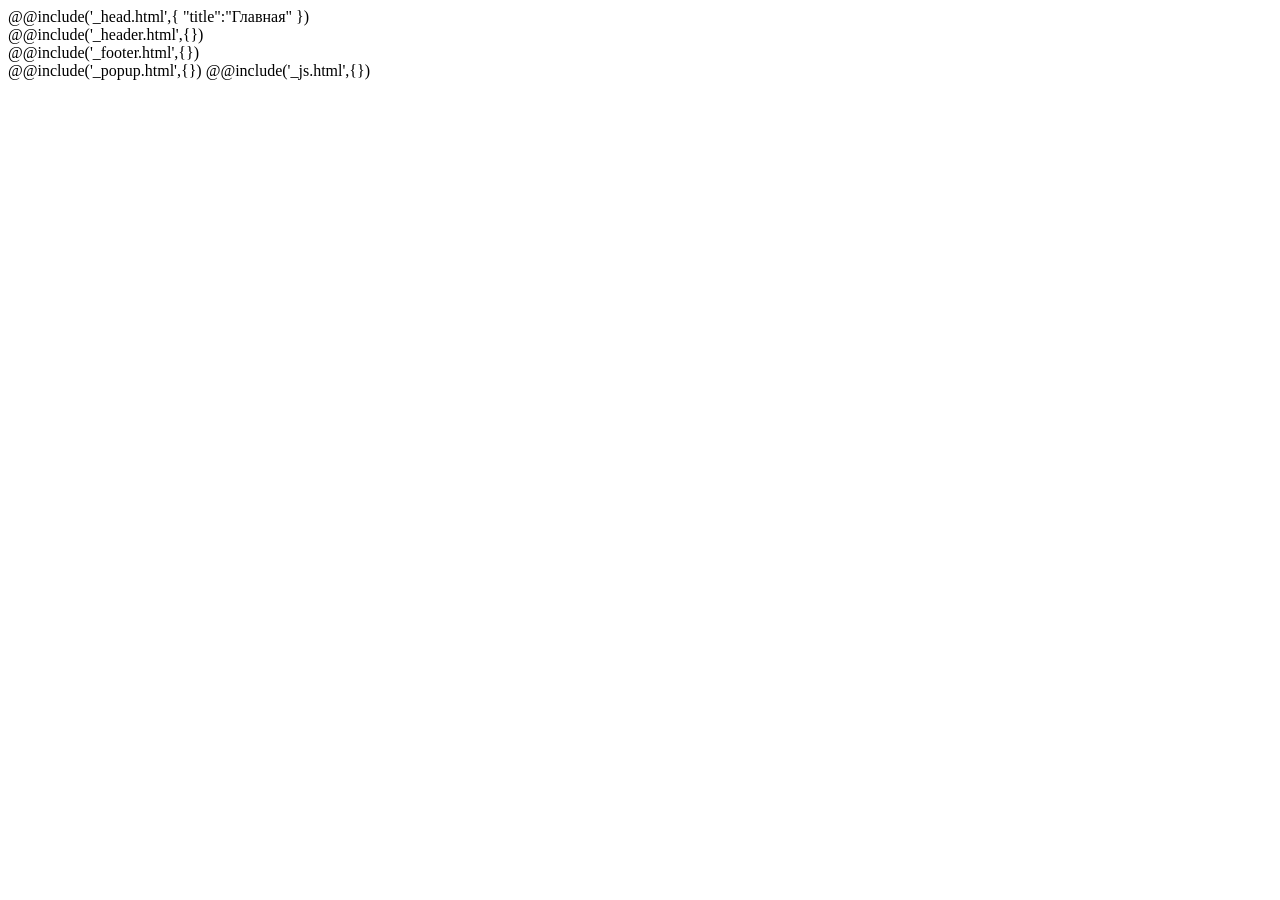
<file: #src/index.html>
<!DOCTYPE html>
<html lang="ru">
@@include('_head.html',{
"title":"Главная"
})

<body>
	<div class="wrapper">
		@@include('_header.html',{})
		<main class="page">
		</main>
		@@include('_footer.html',{})
	</div>
	@@include('_popup.html',{})
	@@include('_js.html',{})
</body>

</html>
</file>
